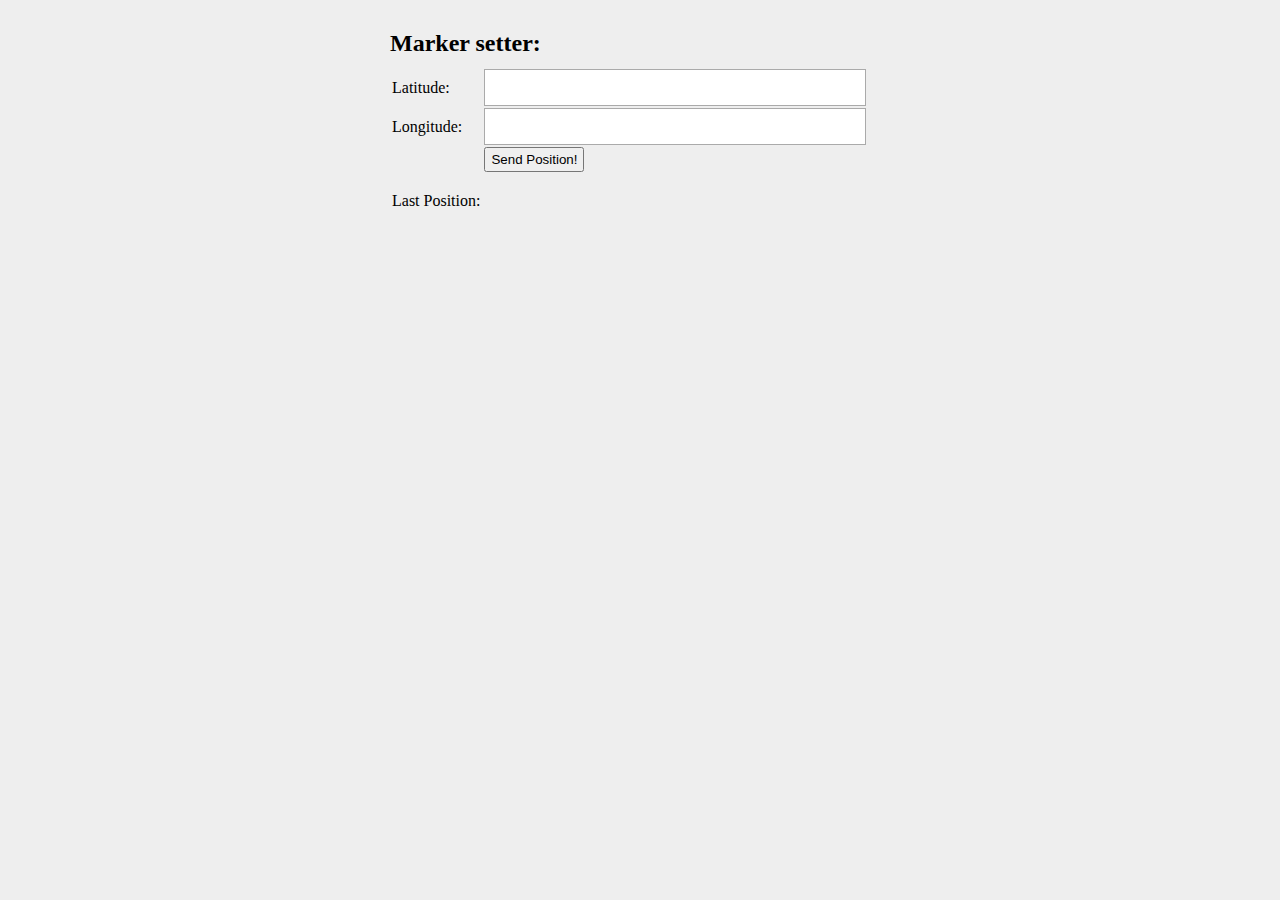
<file: Chat/index.html>
<!DOCTYPE html PUBLIC "-//W3C//DTD XHTML 1.1//EN" "http://www.w3.org/TR/xhtml11/DTD/xhtml11.dtd">
<html xmlns="http://www.w3.org/1999/xhtml">
  <head>
    <title>Comet Chat</title>

    <link rel="stylesheet" href="style.css" type="text/css" />
 
    <meta http-equiv="Content-Type" content="text/html; charset=utf-8" />
    <script type="text/javascript" src="https://ajax.googleapis.com/ajax/libs/jquery/1.7.1/jquery.min.js"></script>
    <script type="text/javascript" src="chat.js"></script>
  </head>
  <body onload="connect()">
  	
  	<div id="page-wrap">
   
        <h2>Marker setter:</h2>
        
        <form id="send-message-form">
          <table>
            <tr>
              <td>Latitude: </td>
              <td>
              </td>
              <td>
                <input type="textbox" id="box-lat" maxlength = '100' ></input>
              </td>
            </tr>
            <tr>
              <td>Longitude: </td>
              <td>
              </td>
              <td>
                <input type="textbox" id="box-lon" maxlength = '100' ></input>
              </td>
            </tr>
            <tr>
              <td>
              </td>
              <td>
              </td>
              <td>
                <button type="button" id="btnSubmit" onClick="sendData()">Send Position!</button>
              </td>
            </tr> 
            <tr>
              <td><br>Last Position:</td>
              <td>
              </td>
              <td>
                <br>
                <label id="lblLastUpdatedPos"></label>
              </td>
            </tr>            
          </table>
        </form>
    
      </div>

  </body>
</html>
</file>
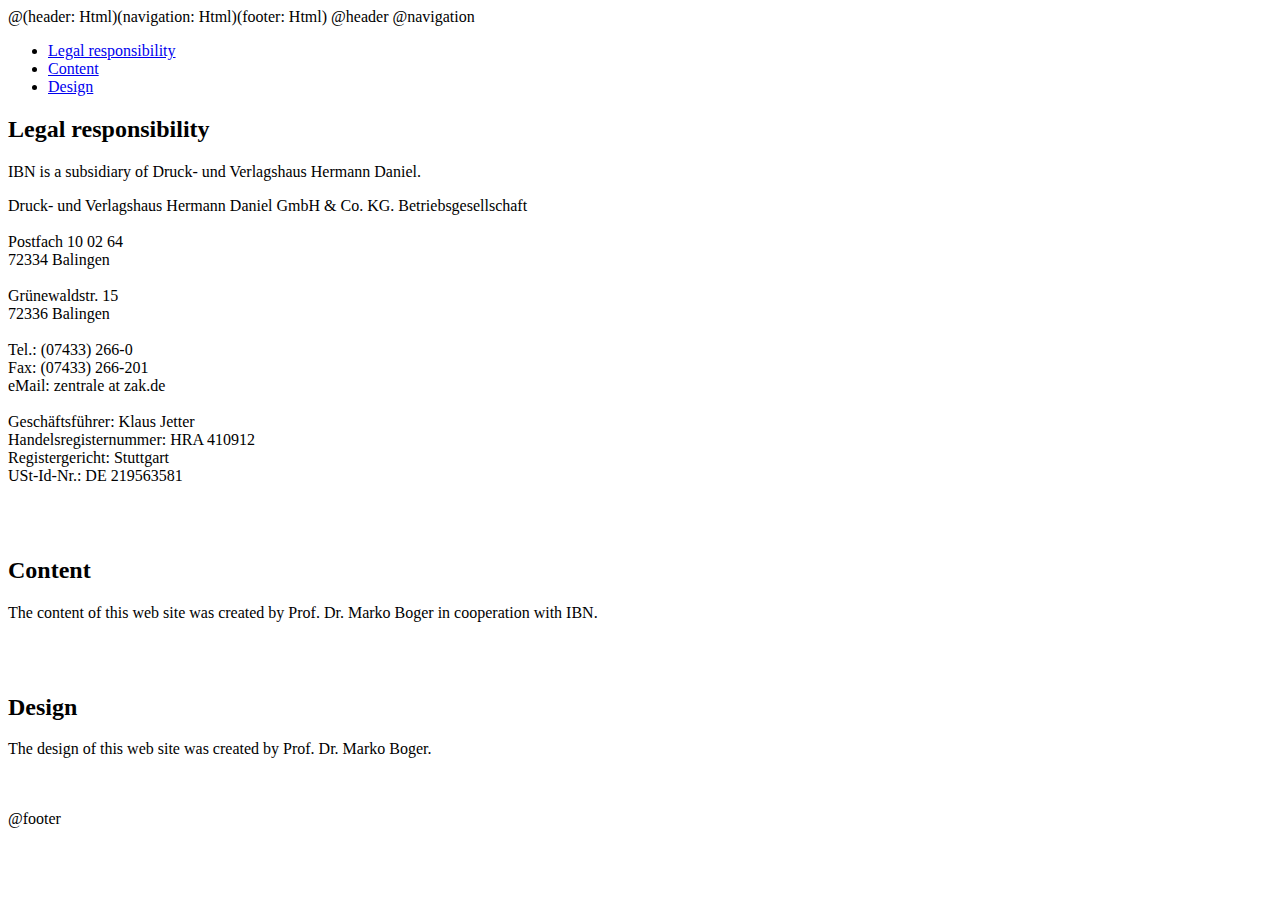
<file: Seapal/.target/views/impressum.scala.html>
@(header: Html)(navigation: Html)(footer: Html)

<!DOCTYPE html>

<html>
    <head>
    
    	<!-- Header -->
        @header
        
    </head>
    <body>
    
    	<!-- Navigation -->
    	@navigation

		<!-- Container -->
		<div class="container"> 
	    	<div class="container-fluid">
		    	<div class="row-fluid">
		    	
		    		<!-- Sidebar -->
			    	<div class="span3">
				    	<div class="sidebar-nav">
					    	<ul class="nav nav-list bs-docs-sidenav affix" id="sidebar">
						    	<li class="sidebar"><a href="#" class="legal">Legal responsibility</a></li>
						    	<li class="sidebar"><a href="#" class="content">Content</a></li>
						    	<li class="sidebar"><a href="#" class="design">Design</a></li>
					        </ul>
					    </div>
					</div><!-- Sidebar -->
	
					<!-- Content -->
					<div class="span9">
						<div class="post" id="legal">
							<h2>Legal responsibility</h2>
							<div class="entry">
								<p>IBN is a subsidiary of Druck- und Verlagshaus Hermann Daniel.</p>
								<p>Druck- und Verlagshaus Hermann Daniel GmbH &amp; Co. KG. Betriebsgesellschaft<br><br>
								Postfach 10 02 64<br>
								72334 Balingen <br><br>
								Grünewaldstr. 15<br>
								72336 Balingen<br><br>
								Tel.: (07433) 266-0<br>
								Fax: (07433) 266-201<br>
								eMail: zentrale at zak.de <br><br>
								Geschäftsführer: Klaus Jetter<br>
								Handelsregisternummer: HRA 410912<br>
								Registergericht: Stuttgart<br>
								USt-Id-Nr.: DE 219563581<strong>&nbsp;</strong></p> 
							</div>
						</div>
						<div class="post" id="content">
							<br><br>
							<h2>Content</h2>
							<div class="entry">
								<p>
									The content of this web site was created by Prof. Dr. Marko Boger in cooperation with IBN.
								</p>
							</div>
						</div>
						<div class="post" id="design">
							<br><br>
							<h2>Design</h2>
							<div class="entry">
								<p>
									The design of this web site was created by Prof. Dr. Marko Boger.
								</p>
								<br><br>
							</div>
						</div>
					</div><!-- Content -->
		
				</div>
			</div>		
		</div><!-- Container -->
    
		<!-- Footer -->
    	@footer
    	
    </body>
</html>
</file>
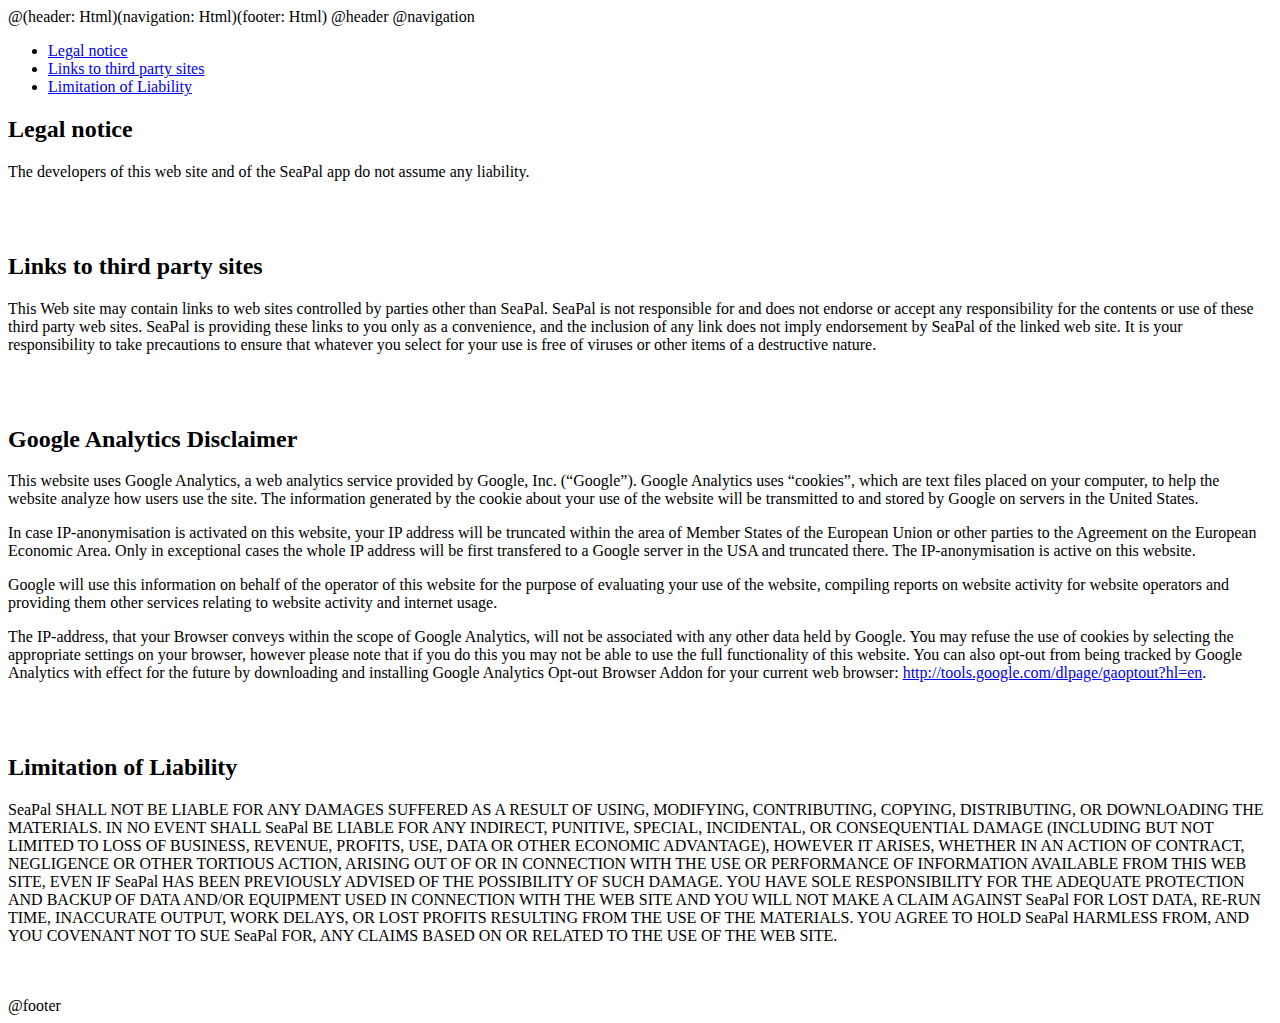
<file: Seapal/.target/views/legal.scala.html>
@(header: Html)(navigation: Html)(footer: Html)

<!DOCTYPE html>

<html>
    <head>
    
    	<!-- Header -->
        @header
        
    </head>
    <body>
    
    	<!-- Navigation -->
    	@navigation

		<!-- Container -->
		<div class="container"> 
	    	<div class="container-fluid">
		    	<div class="row-fluid">
		    	
		    		<!-- Sidebar -->
			    	<div class="span3">
				    	<div class="sidebar-nav">
					    	<ul class="nav nav-list bs-docs-sidenav affix" id="sidebar">
						    	<li class="sidebar"><a href="#" class="legal">Legal notice</a></li>
						    	<li class="sidebar"><a href="#" class="links">Links to third party sites</a></li>
						    	<li class="sidebar"><a href="#" class="liability">Limitation of Liability</a></li>
					        </ul>
					    </div>
					</div><!-- Sidebar -->
	
					<!-- Content -->
					<div class="span9">
						<div class="post" id="legal">
							<h2>Legal notice</h2>
							<div class="entry">
								<p>The developers of this web site and of the SeaPal app do not assume any liability.</p>
							</div>
						</div>
						<div class="post" id="links">
							<br><br>
							<h2>Links to third party sites</h2>
							<div class="entry">
								<p>This Web site may contain links to web sites controlled by parties other than SeaPal. SeaPal is not responsible for and does not endorse or accept any responsibility for the contents or use of these third party web sites. SeaPal is providing these links to you only as a convenience, and the inclusion of any link does not imply endorsement by SeaPal of the linked web site. It is your responsibility to take precautions to ensure that whatever you select for your use is free of viruses or other items of a destructive nature.
								</p>
							</div>
						</div>
						<div class="post" id="lagal">
							<br><br>
							<h2>Google Analytics Disclaimer</h2>
							<div class="entry">
								<p>					
									This website uses Google Analytics, a web analytics service provided by Google, Inc. (“Google”). Google Analytics uses “cookies”, which are text files placed on your computer, to help the website analyze how users use the site. The information generated by the cookie about your use of the website will be transmitted to and stored by Google on servers in the United States.
								</p> 
								<p>In case IP-anonymisation is activated on this website, your IP address will be truncated within the area of Member States of the European Union or other parties to the Agreement on the European Economic Area. Only in exceptional cases the whole IP address will be first transfered to a Google server in the USA and truncated there. The IP-anonymisation is active on this website.
								</p> 
								<p>Google will use this information on behalf of the operator of this website for the purpose of evaluating your use of the website, compiling reports on website activity for website operators and providing them other services relating to website activity and internet usage.
								</p> 
								<p>The IP-address, that your Browser conveys within the scope of Google Analytics, will not be associated with any other data held by Google. You may refuse the use of cookies by selecting the appropriate settings on your browser, however please note that if you do this you may not be able to use the full functionality of this website. You can also opt-out from being tracked by Google Analytics with effect for the future by downloading and installing Google Analytics Opt-out Browser Addon for your current web browser: <a href="http://tools.google.com/dlpage/gaoptout?hl=en">http://tools.google.com/dlpage/gaoptout?hl=en</a>.
								</p>				
							</div>
						</div>			
						<div class="post" id="liability">
							<br><br>
							<h2>Limitation of Liability</h2>
							<div class="entry">
								<p>SeaPal SHALL NOT BE LIABLE FOR ANY DAMAGES SUFFERED AS A RESULT OF USING, MODIFYING, CONTRIBUTING, COPYING, DISTRIBUTING, OR DOWNLOADING THE MATERIALS. IN NO EVENT SHALL SeaPal BE LIABLE FOR ANY INDIRECT, PUNITIVE, SPECIAL, INCIDENTAL, OR CONSEQUENTIAL DAMAGE (INCLUDING BUT NOT LIMITED TO LOSS OF BUSINESS, REVENUE, PROFITS, USE, DATA OR OTHER ECONOMIC ADVANTAGE), HOWEVER IT ARISES, WHETHER IN AN ACTION OF CONTRACT, NEGLIGENCE OR OTHER TORTIOUS ACTION, ARISING OUT OF OR IN CONNECTION WITH THE USE OR PERFORMANCE OF INFORMATION AVAILABLE FROM THIS WEB SITE, EVEN IF SeaPal HAS BEEN PREVIOUSLY ADVISED OF THE POSSIBILITY OF SUCH DAMAGE. YOU HAVE SOLE RESPONSIBILITY FOR THE ADEQUATE PROTECTION AND BACKUP OF DATA AND/OR EQUIPMENT USED IN CONNECTION WITH THE WEB SITE AND YOU WILL NOT MAKE A CLAIM AGAINST SeaPal FOR LOST DATA, RE-RUN TIME, INACCURATE OUTPUT, WORK DELAYS, OR LOST PROFITS RESULTING FROM THE USE OF THE MATERIALS. YOU AGREE TO HOLD SeaPal HARMLESS FROM, AND YOU COVENANT NOT TO SUE SeaPal FOR, ANY CLAIMS BASED ON OR RELATED TO THE USE OF THE WEB SITE.
								</p>
								<br><br>
							</div>
						</div>
					</div><!-- Content -->
		
				</div>	
			</div>
	    </div><!-- Container -->
    
		<!-- Footer -->
    	@footer
    	
    </body>
</html>
</file>
<file: Chat/style.css>
*                               
{ 
	margin: 0; 
	padding: 0; 
}

body                           
{ 
	background: #EEEEEE; 
}

h2   
{ 
	margin: 0 0 10px 0; 
}

#page-wrap                      
{ 
	width: 500px;
	margin: 30px auto; 
	position: relative;
}


#box-lat, #box-lon                         
{ 
	border: 1px solid #AAA; 
	width: 360px; 
	padding: 10px; 
	float: right;
}

#btnSubmit
{
	width: 100px;
	height: 25px;
}
</file>
